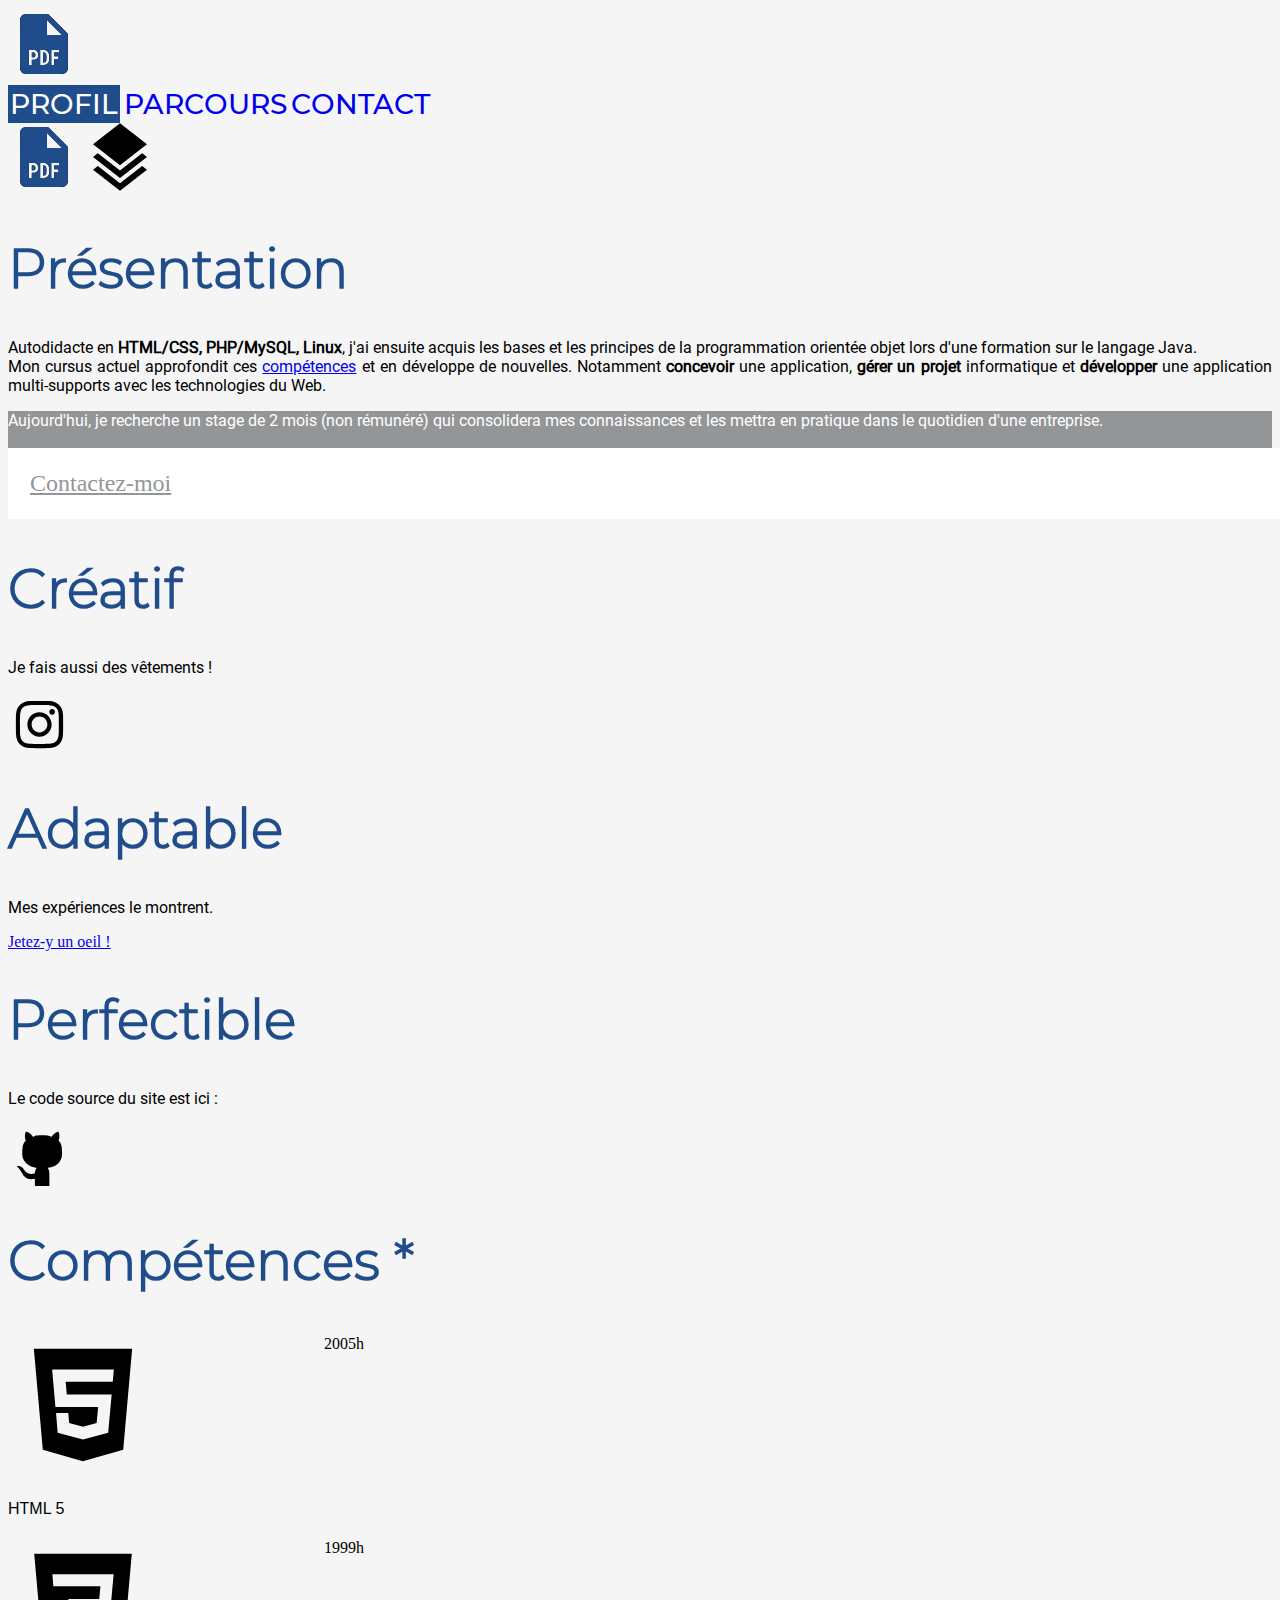
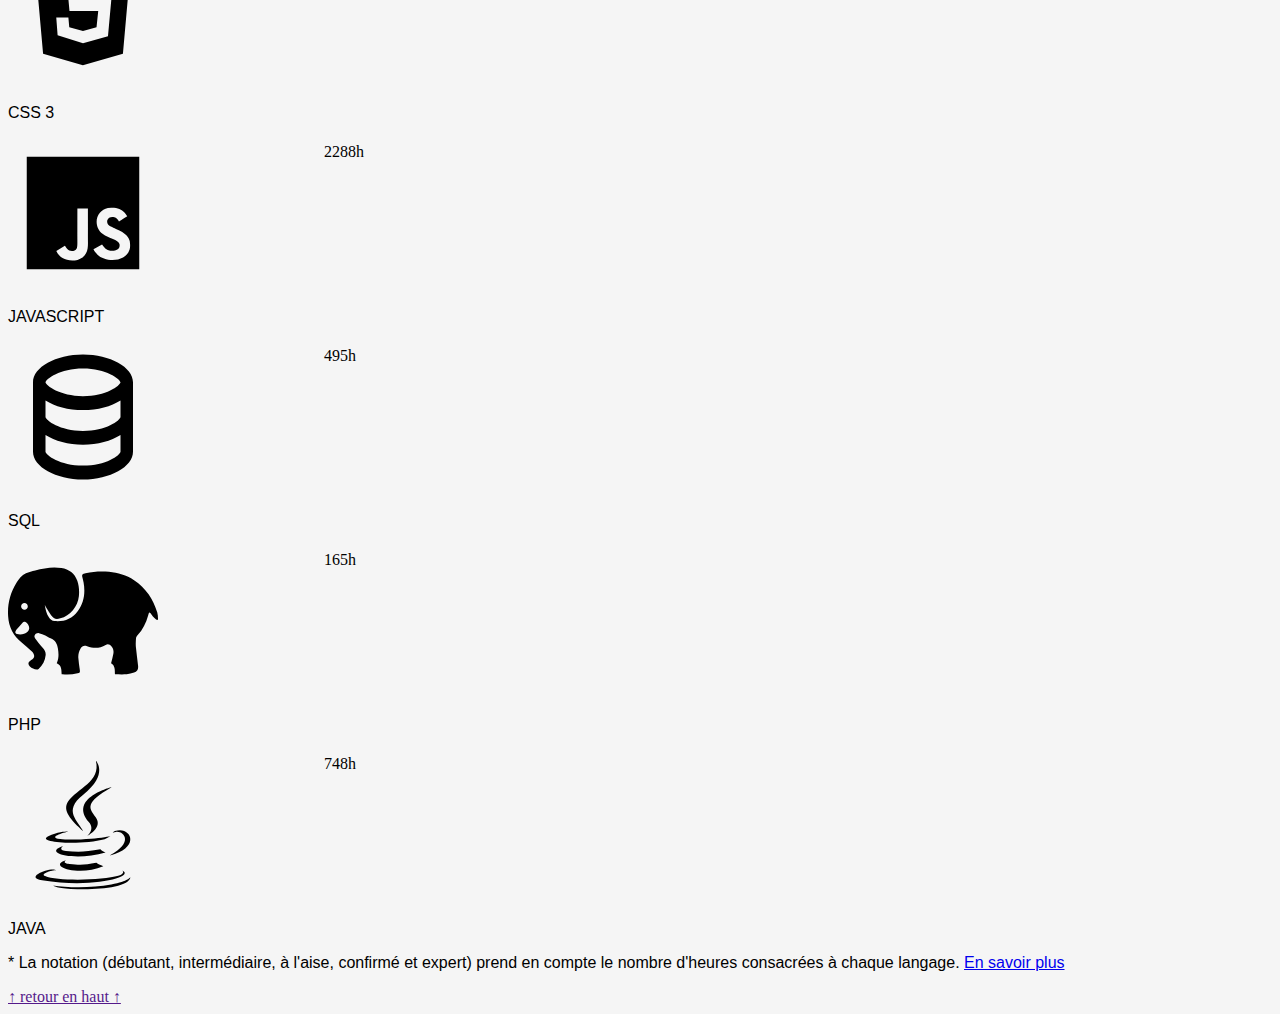
<file: index.html>
<!DOCTYPE html>
<html lang="fr">

<head>
    <meta charset="UTF-8">
    <meta http-equiv="X-UA-Compatible" content="IE=edge">
    <meta name="viewport" content="width=device-width, initial-scale=1.0">

    <!-- BOOSTRAP CSS  -->
    <link href="https://cdn.jsdelivr.net/npm/bootstrap@5.0.0-beta3/dist/css/bootstrap.min.css" rel="stylesheet"
        integrity="sha384-eOJMYsd53ii+scO/bJGFsiCZc+5NDVN2yr8+0RDqr0Ql0h+rP48ckxlpbzKgwra6" crossorigin="anonymous">
    <!-- css perso  -->
    <link rel="stylesheet" href="./style.css">
    <title>CV | Thomas BRIBET</title>
</head>

<body id="pageTop" style="background-color: whitesmoke;">
    <header>
        <nav class="container py-2 py-md-1 pt-md-3 mb-4 border-md-bottom border-dark border-1">
            <!-- CLASSIC MENU  -->
            <div id="classicMenu" class="d-none d-md-flex justify-content-between align-items-center">
                <a id="dl-cv" class="p-3 mb-1" href="./assets/cv_ThomasBRIBET.pdf" target="_blank"><img
                        src="./assets/logos/file_pdf_icon_153412.svg" alt=""></a>
                <div>
                    <a class="page link-dark text-center p-3 mx-1 text-decoration-none fs-5" href="#profil">PROFIL</a>
                    <a class="page link-dark text-center p-3 mx-1 text-decoration-none fs-5" href="#parcours">PARCOURS</a>
                    <a class="page link-dark text-center p-3 mx-1 text-decoration-none fs-5" href="#contact">CONTACT</a>
                </div>
            </div>
            <!-- DROPDOWN MENU  -->
            <div id="dropdownMenu" class="d-flex d-md-none justify-content-between align-items-start">
                <a href="./assets/cv_ThomasBRIBET.pdf" target="_blank"><img src="./assets/logos/file_pdf_icon_153412.svg" alt=""></a>
                <div id="menu" class="hide py-5">
                    <a class="page link-dark text-center p-1 text-decoration-none fs-1" href="#profil">PROFIL</a>
                    <a class="page link-dark text-center p-1 text-decoration-none fs-1" href="#parcours">PARCOURS</a>
                    <a class="page link-dark text-center p-1 text-decoration-none fs-1" href="#contact">CONTACT</a>
                </div>
                <img id="dropdownMenuLogo" src="./assets/logos/layers_icon_153563.svg" alt="hamburger icon">
            </div>
        </nav>
    </header>
    <!-- __________________________________________________________________________________________________________________________________  -->

    <main id="slot" class="container-fluid col-12 col-md-10 col-xl-8 pb-5 ">

        <!-- CONTENT LOADED  -->

    </main>
    <!-- ___________________________________________________________________________________________________________________________________  -->

    <footer class="container-fluid d-flex flex-column justify-content-center align-items-center pb-5">
        <a href="#pageTop" class="fs-4 text-dark text-decoration-none border-bottom border-2 border-dark p-1">&uarr;  retour en haut  &uarr;</a>
        <!-- <p>&copy; Thomas BRIBET, <span id="copyDate"></span></p> -->
    </footer>

    <!-- BOOTSTRAP JS  -->
    <script src="https://cdn.jsdelivr.net/npm/bootstrap@5.0.0-beta3/dist/js/bootstrap.bundle.min.js"
        integrity="sha384-JEW9xMcG8R+pH31jmWH6WWP0WintQrMb4s7ZOdauHnUtxwoG2vI5DkLtS3qm9Ekf"
        crossorigin="anonymous"></script>
    <!-- js perso  -->
    <script src="./js/router.js"></script>
    <script src="./script.js"></script>
</body>

</html>
</file>
<file: style.css>
@import url(./css/profil.css);
@import url(./css/contact.css);
@import url(./css/parcoursTimeline.css);

@font-face {
    font-family: "Montserrat-Medium";
    src: url(./assets/fonts/Montserrat/Montserrat-Medium.ttf) format("truetype");
}
@font-face {
    font-family: "Montserrat-Light";
    src: url(./assets/fonts/Montserrat/Montserrat-Light.ttf) format("truetype");
}
@font-face {
    font-family: "Roboto";
    src: url(./assets/fonts/Roboto/Roboto-Regular.ttf) format("truetype");
}

/* GÉNÉRAL _______________________________________________________ */
h1 {
    color: #1f4c8bff;
    font-family: "Montserrat-Light";
    font-size: 6vh;
}
p {
    font-family: "Roboto";
}
h2, h3, h4 {
    font-family: "Montserrat-Light";
    font-size: 1.5em;
}

/* NAV CLASSIC MENU ______________________________________________ */
header a {
    font-family: "Montserrat-Medium";
    text-decoration: none;
    font-size: 1.75em;
}
#classicMenu div a:hover {
    border-bottom: solid 2px black;
}
nav #activeNavPage {
    background-color:#1f4c8bff;
    color: white;
    border: solid 2px #1f4c8bff;
}

/* NAV DROPDOWN MENU ____________________________________________ */
header img {
    width: 8vh;
}
#menu a {
    margin: 5px;
}
/* toggle fonction avec la classe "visible */
.hide {
    display: none;
}
.visible {
    display: flex;
    flex-direction: column;
    align-items: center;
    justify-content: center;
    animation: apparition 0.3s ease-in-out;
}
#dropdownMenu .visible {
    margin-top: 30vh;
    margin-bottom: 50vh;
}
@keyframes apparition {
    from {
        opacity: 0;
        transform: translateY(-100px);
    }
    to {
        opacity: 1;
        transform: translateY(0px);
    }
}

/* PARCOURS __________________________________________________ */
#progressFormation {
    background-color: #1f4c8bff;
}

/* bouton "en savoir plus", formations */
#plusBtn {
    background-color: white;
    color: #939597;
    padding: 20px;
    margin-top: 2vh;
    font-size: 1.5em;
    width: 60%;
    align-self: center;
    display: flex;
    border: 1px solid white;
}
#plusBtn:hover {
    background-color: #939597;
    border: 2px solid white;
    color: white;
}

/* ==========================================================================  */

@media screen and (max-width: 1520px) {
    #plusBtn {
        width: 100%;
    }
}
</file>
